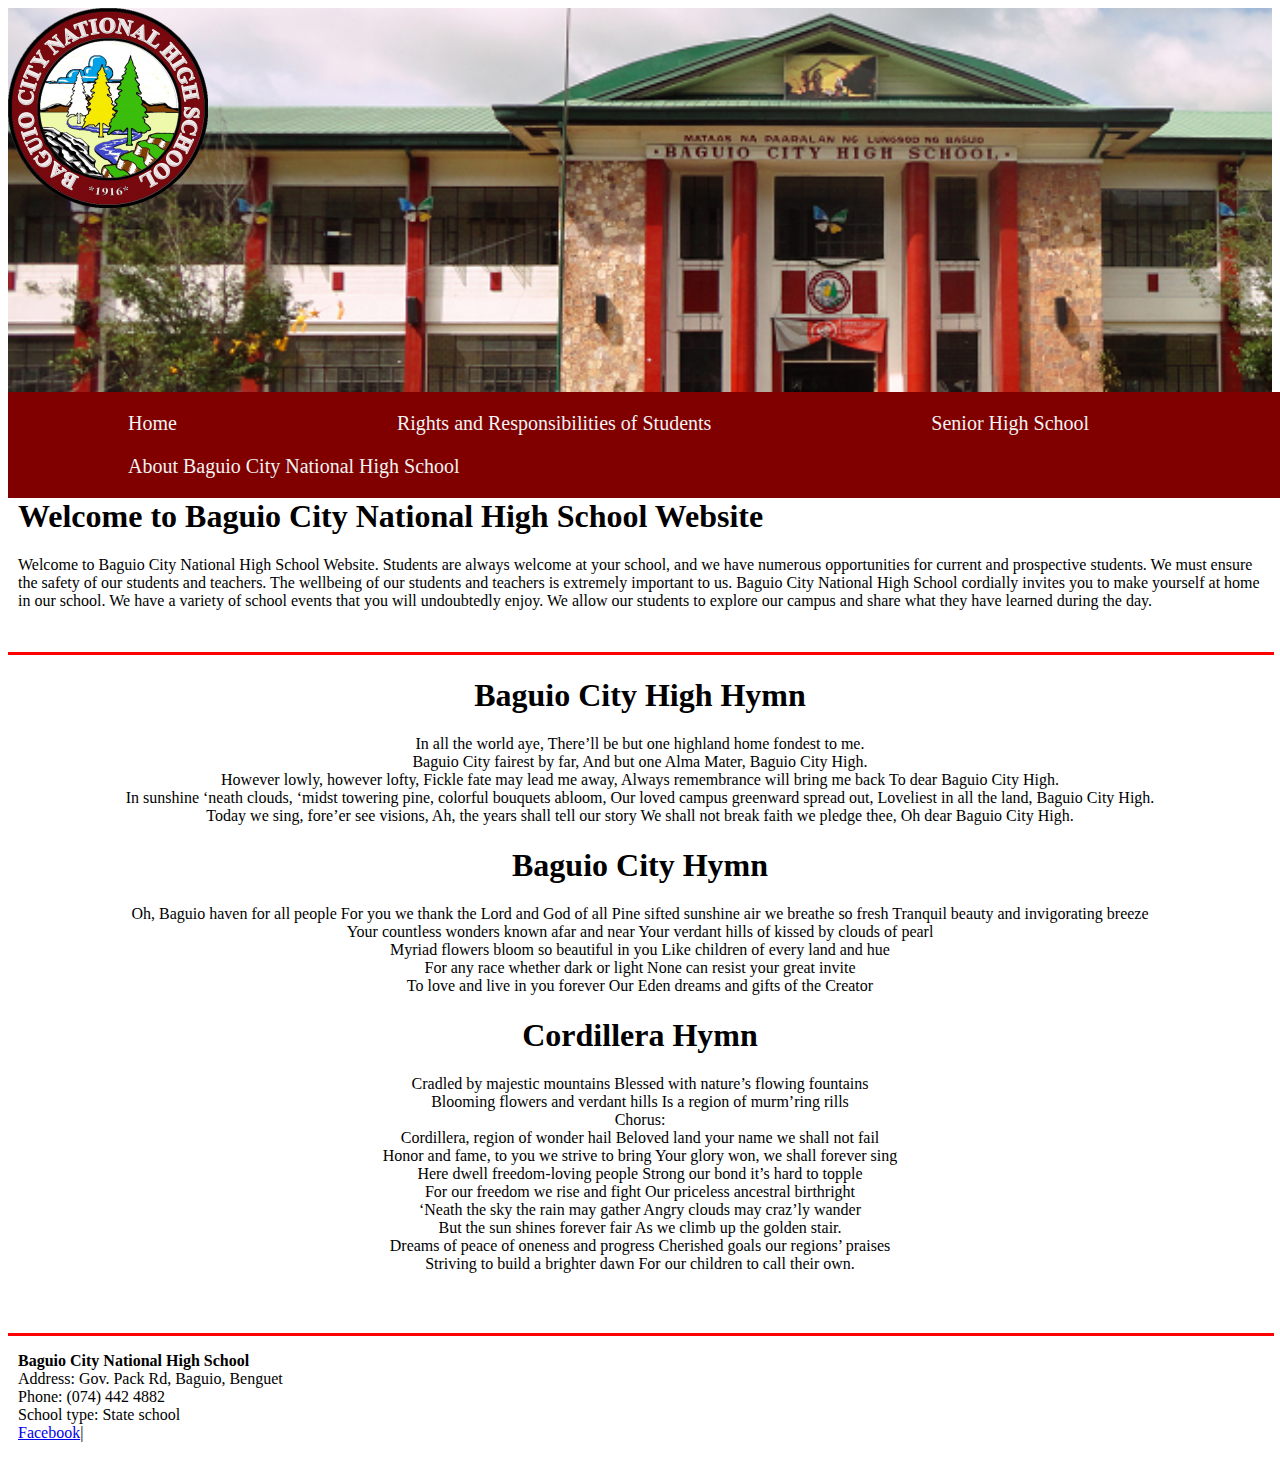
<file: index.html>
<!DOCTYPE html>
<html lang="en">
<head>
 
    <title>Baguio City National High School Website</title>
    <meta charset="UTF-8">
  <meta name="description" content="Baguio City National High School">
  <meta name="keywords" content="HTML,CSS,XML,JavaScript">
  <meta name="author" content="Uhry Vanzyl B. Saingan">
        
    <script type="text/javascript" src="https://gc.kis.v2.scr.kaspersky-labs.com/FD126C42-EBFA-4E12-B309-BB3FDD723AC1/main.js?attr=[base64]" charset="UTF-8"></script></head>

<body>

    <div>
        <header >
            <link rel="stylesheet" href="styles.css">
          <img id="logo" src="image/BCNHS.png" alt="Profile" width="200" height="200">
          <br><br><br><br><br><br><br><br><br><br><br>
    
          
        </header>
        </div>
        <nav class="topnav">
    <a href="index.html">Home</a>
    <a href="Rights and responsibilities of students.html">Rights and Responsibilities of Students</a>
    <a href="Senior High School.html">Senior High School</a>
    <a href="About.html">About Baguio City National High School</a>
    
    </nav>
    <h1 ><b> Welcome to Baguio City National High School Website </b></h1>
    <p >Welcome to Baguio City National High School Website. Students are always welcome at your school, and we have numerous opportunities for current and prospective students. We must ensure the safety of our students and teachers. The wellbeing of our students and teachers is extremely important to us. Baguio City National High School cordially invites you to make yourself at home in our school. We have a variety of school events that you will undoubtedly enjoy. We allow our students to explore our campus and share what they have learned during the day.
    </p>
    <br>
    <hr size="3" width="100%" color="red"> 
 
    
<h1 class="hymn">Baguio City High Hymn</h1>
  <p class="hymn1">
In all the world aye,
There’ll be but one highland home fondest to me.<br>
Baguio City fairest by far,
And but one Alma Mater, Baguio City High.<br>
However lowly, however lofty,
Fickle fate may lead me away,
Always remembrance will bring me back
To dear Baguio City High.<br>
In sunshine ‘neath clouds,
‘midst towering pine, colorful bouquets abloom,
Our loved campus greenward spread out,
Loveliest in all the land, Baguio City High.<br>
Today we sing, fore’er see visions,
Ah, the years shall tell our story
We shall not break faith we pledge thee,
Oh dear Baguio City High. </p>
            
 <h1 class="hymn"> Baguio City Hymn</h1>
          <p class="hymn1">
Oh, Baguio haven for all people
For you we thank the Lord and God of all
Pine sifted sunshine air we breathe so fresh
Tranquil beauty and invigorating breeze<br>
Your countless wonders known afar and near
Your verdant hills of kissed by clouds of pearl<br>
Myriad flowers bloom so beautiful in you
Like children of every land and hue<br>
For any race whether dark or light
None can resist your great invite<br>
To love and live in you forever
Our Eden dreams and gifts of the Creator
            </p>
  <h1 class="hymn">Cordillera Hymn</h1> 

  <p class="hymn1">Cradled by majestic mountains
Blessed with nature’s flowing fountains<br>
Blooming flowers and verdant hills
Is a region of murm’ring rills<br>
Chorus:<br>
Cordillera, region of wonder hail
Beloved land your name we shall not fail<br>
Honor and fame, to you we strive to bring
Your glory won, we shall forever sing<br>

Here dwell freedom-loving people
Strong our bond it’s hard to topple<br>
For our freedom we rise and fight
Our priceless ancestral birthright<br>

‘Neath the sky the rain may gather
Angry clouds may craz’ly wander<br>
But the sun shines forever fair
As we climb up the golden stair.<br>

Dreams of peace of oneness and progress
Cherished goals our regions’ praises<br>
Striving to build a brighter dawn
For our children to call their own.</p>
         
  <br><br>
  <hr size="3" width="100%" color="red"> 
   <footer>
       <p><b>Baguio City National High School</b><br>
        Address: Gov. Pack Rd, Baguio, Benguet<br>Phone: (074) 442 4882<br>School type: State school <br><a href="https://www.facebook.com/BCNHS-Supreme-Student-Government-Updates-SY-2020-2021-108030884188245/">Facebook</a>|
       </p>  
   </footer>
    
</body>
</html>
</file>
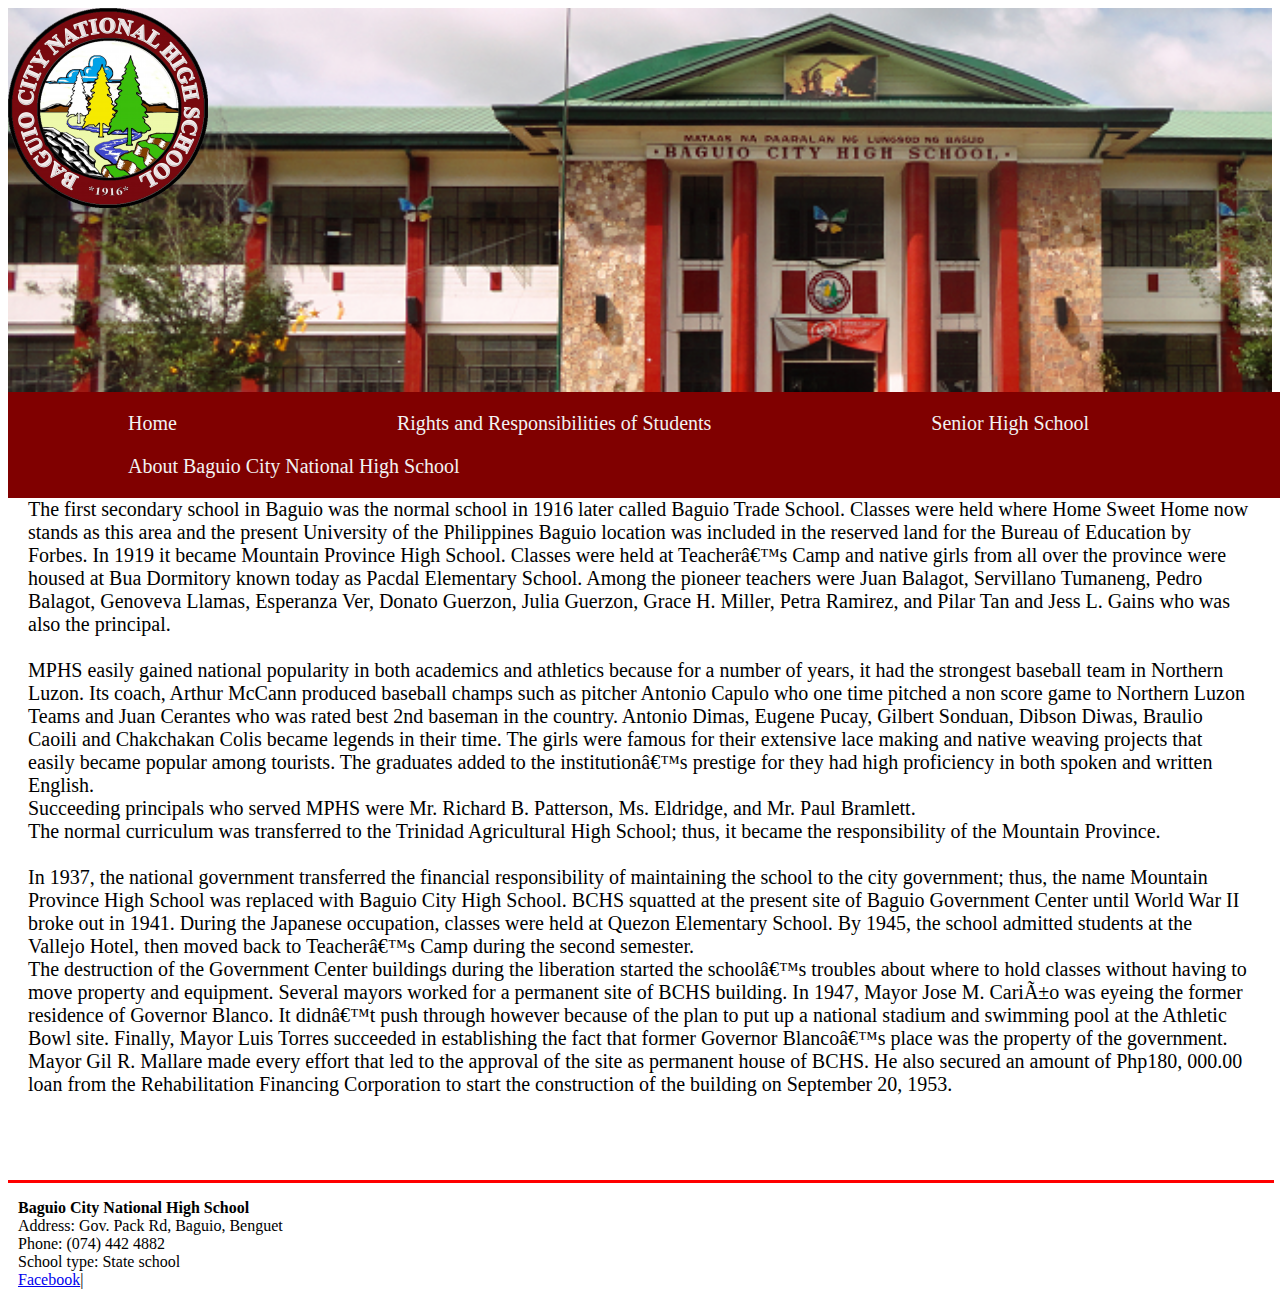
<file: About.html>
<!DOCTYPE html>
<html>
<head>

<script type="text/javascript" src="https://gc.kis.v2.scr.kaspersky-labs.com/FD126C42-EBFA-4E12-B309-BB3FDD723AC1/main.js?attr=[base64]" charset="UTF-8"></script></head>
<body>

    <div>
        <header >
            <link rel="stylesheet" href="styles.css">
          <img src="image/BCNHS.png" alt="Profile" width="200" height="200"><br><br><br><br><br><br><br><br><br><br><br>
         
          
        </header>
        </div>
        <nav class="topnav">
    <a  href="index.html">Home</a>
    <a  href="Rights and Responsibilities of Students.html">Rights and Responsibilities of Students</a>
    <a href="Senior High School.html">Senior High School</a>
    <a href="About.html">About Baguio City National High School</a>
    </nav>
    
    <p id="about">   The first secondary school in Baguio was the normal school in 1916 later called Baguio Trade School. Classes were held where Home Sweet Home now stands as this area and the present University of the Philippines Baguio location was included in the reserved land for the Bureau of Education by Forbes. In 1919 it became Mountain Province High School. Classes were held at Teacher’s Camp and native girls from all over the province were housed at Bua Dormitory known today as Pacdal Elementary School. 
        Among the pioneer teachers were Juan Balagot, Servillano Tumaneng, Pedro Balagot, Genoveva Llamas, Esperanza Ver, Donato Guerzon, Julia Guerzon, Grace H. Miller, Petra Ramirez, and Pilar Tan and Jess L. Gains who was also the principal.<br><br>

MPHS easily gained national popularity in both academics and athletics because for a number of years, it had the strongest baseball team in Northern Luzon. Its coach, Arthur McCann produced baseball champs such as pitcher Antonio Capulo who one time pitched a non score game to Northern Luzon Teams and Juan Cerantes who was rated best 2nd baseman in the country.
 Antonio Dimas, Eugene Pucay, Gilbert Sonduan, Dibson Diwas, Braulio Caoili and Chakchakan Colis became legends in their time. The girls were famous for their extensive lace making and native weaving projects that easily became popular among tourists. The graduates added to the institution’s prestige for they had high proficiency in both spoken and written English.<br>

Succeeding principals who served MPHS were Mr. Richard B. Patterson, Ms. Eldridge, and Mr. Paul Bramlett.<br>

The normal curriculum was transferred to the Trinidad Agricultural High School; thus, it became the responsibility of the Mountain Province. <br><br>

In 1937, the national government transferred the financial responsibility of maintaining the school to the city government; thus, the name Mountain Province High School was replaced with Baguio City High School. BCHS squatted at the present site of Baguio Government Center until World War II broke out in 1941. During the Japanese occupation, classes were held at Quezon Elementary School. By 1945, the school admitted students at the Vallejo Hotel, then moved back to Teacher’s Camp during the second semester.<br>

The destruction of the Government Center buildings during the liberation started the school’s troubles about where to hold classes without having to move property and equipment. Several mayors worked for a permanent site of BCHS building. In 1947, Mayor Jose M. Cariño was eyeing the former residence of Governor Blanco. It didn’t push through however because of the plan to put up a national stadium and swimming pool at the Athletic Bowl site. Finally, Mayor Luis Torres succeeded in establishing the fact that former Governor Blanco’s place was the property of the government. Mayor Gil R. Mallare made every effort that led to the approval of the site as permanent house of BCHS. He also secured an amount of Php180, 000.00 loan from the Rehabilitation Financing Corporation to start the construction of the building on September 20, 1953.
    </p> 
    <br><br> <hr size="3" width="100%" color="red"> 
  <footer>
    <p><b>Baguio City National High School</b><br>
     Address: Gov. Pack Rd, Baguio, Benguet<br>Phone: (074) 442 4882<br>School type: State school <br><a href="https://www.facebook.com/BCNHS-Supreme-Student-Government-Updates-SY-2020-2021-108030884188245/">Facebook</a>|
    </p>  
</footer>
</body>
</html>
</file>
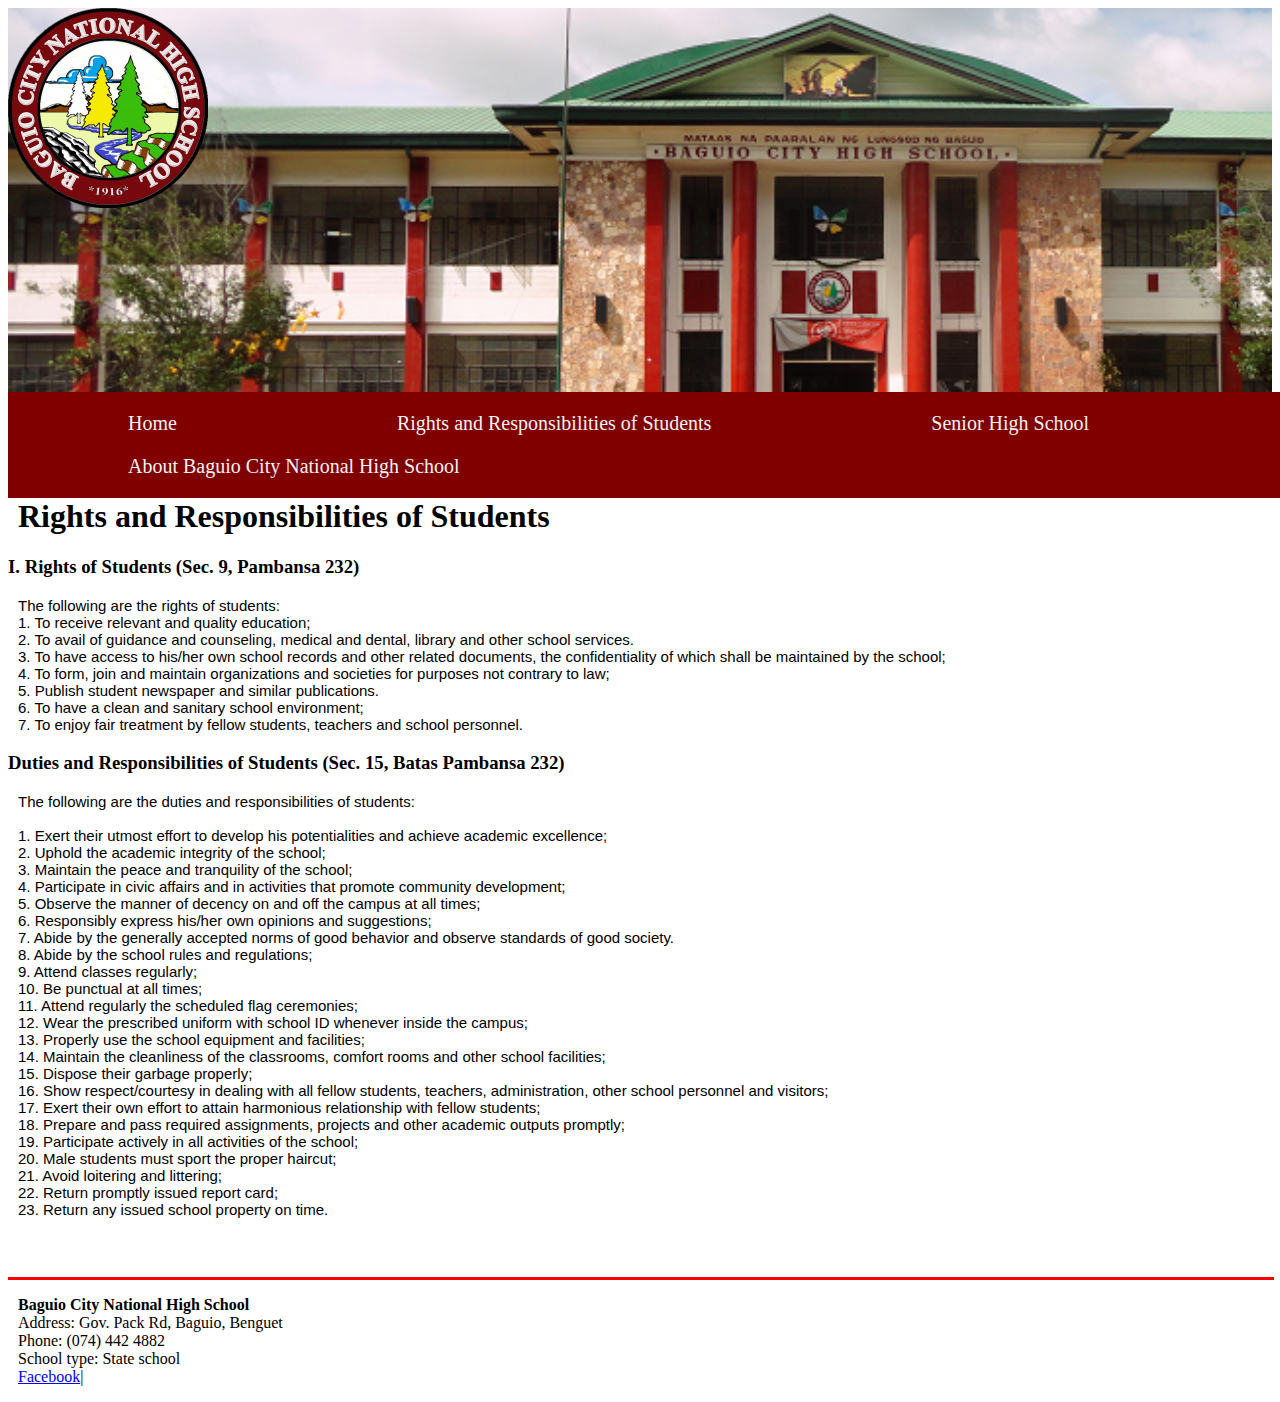
<file: Rights and responsibilities of students.html>
<!DOCTYPE html>
<html>
<head>

<script type="text/javascript" src="https://gc.kis.v2.scr.kaspersky-labs.com/FD126C42-EBFA-4E12-B309-BB3FDD723AC1/main.js?attr=[base64]" charset="UTF-8"></script></head>
<body>

    <div>
        <header >
            <link rel="stylesheet" href="styles.css">
          <img src="image/BCNHS.png" alt="Profile" width="200" height="200">
          <br><br><br><br><br><br><br><br><br><br><br>
    
          
        </header>
        </div>
        <nav class="topnav">
    <a  href="index.html">Home</a>
    <a  href="Rights and Responsibilities of Students.html">Rights and Responsibilities of Students</a>
    <a href="Senior High School.html">Senior High School</a>
    <a href="About.html">About Baguio City National High School</a>
    
    </nav>
   <h1 class="act"><b >Rights and Responsibilities of Students</b></h1>

              <h3> I. Rights of Students (Sec. 9, Pambansa 232)</h3>

<p class="def">The following are the rights of students:<br>

1. To receive relevant and quality education;<br>
2. To avail of guidance and counseling, medical and dental, library and other school services.<br>
3. To have access to his/her own school records and other related documents, the confidentiality of which 	shall be maintained by the school;<br>
4. To form, join and maintain organizations and societies for purposes not contrary to law;<br>
5. Publish student newspaper and similar publications.<br>
6. To have a clean and sanitary school environment;<br>
7. To enjoy fair treatment by fellow students, teachers and school personnel.<br>
        </p>
                <h3>Duties and Responsibilities of Students (Sec. 15, Batas Pambansa 232)</h3> 

<p class="def">The following are the duties and responsibilities of students:<br><br>

1. Exert their utmost effort to develop his potentialities and achieve academic excellence;<br>
2. Uphold the academic integrity of the school;<br>
3. Maintain the peace and tranquility of the school;<br>
4. Participate in civic affairs and in activities that promote community development;<br>
5. Observe the manner of decency on and off the campus at all times;<br>
6. Responsibly express his/her own opinions and suggestions;<br>
7. Abide by the generally accepted norms of good behavior and observe standards of good society.<br>
8. Abide by the school rules and regulations;<br>
9. Attend classes regularly;<br>
10. Be punctual at all times;<br>
11. Attend regularly the scheduled flag ceremonies;<br>
12. Wear the prescribed uniform with school ID whenever inside the campus;<br>
13. Properly use the school equipment and facilities;<br>
14. Maintain the cleanliness of the classrooms, comfort rooms and other school facilities;<br>
15. Dispose their garbage properly;<br>
16. Show respect/courtesy in dealing with all fellow students, teachers, administration, other school personnel and visitors;<br>
17. Exert their own effort to attain harmonious relationship with fellow students;<br>
18. Prepare and pass required assignments, projects and other academic outputs promptly;<br>
19. Participate actively in all activities of the school;<br>
20. Male students must sport the proper haircut;<br>
21. Avoid loitering and littering;<br>
22. Return promptly issued report card;<br>
23. Return any issued school property on time.<br></p>

           
 <br><br> <hr size="3" width="100%" color="red"> 
  <footer>
    <p id="foot"><b>Baguio City National High School</b><br>
     Address: Gov. Pack Rd, Baguio, Benguet<br>Phone: (074) 442 4882<br>School type: State school <br><a href="https://www.facebook.com/BCNHS-Supreme-Student-Government-Updates-SY-2020-2021-108030884188245/">Facebook</a>|
    </p>  
</footer>
</body>
</html>
</file>
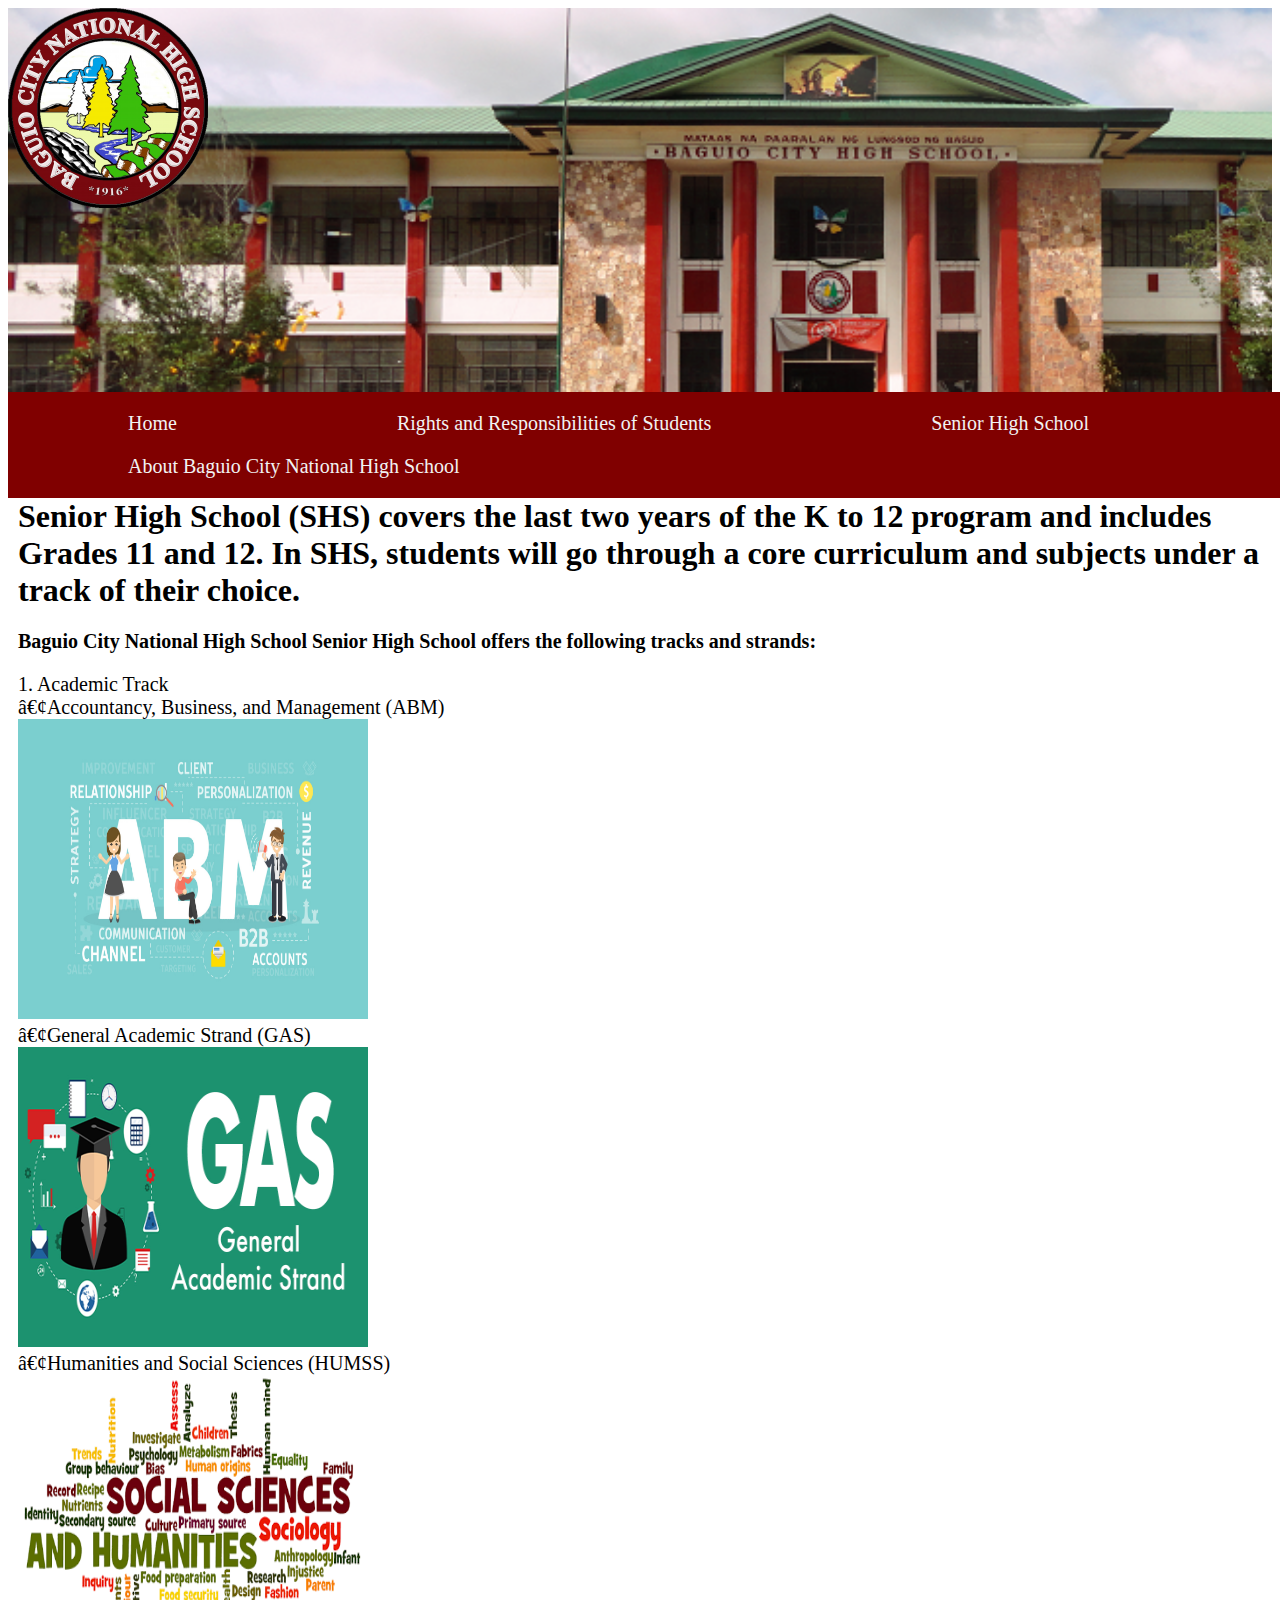
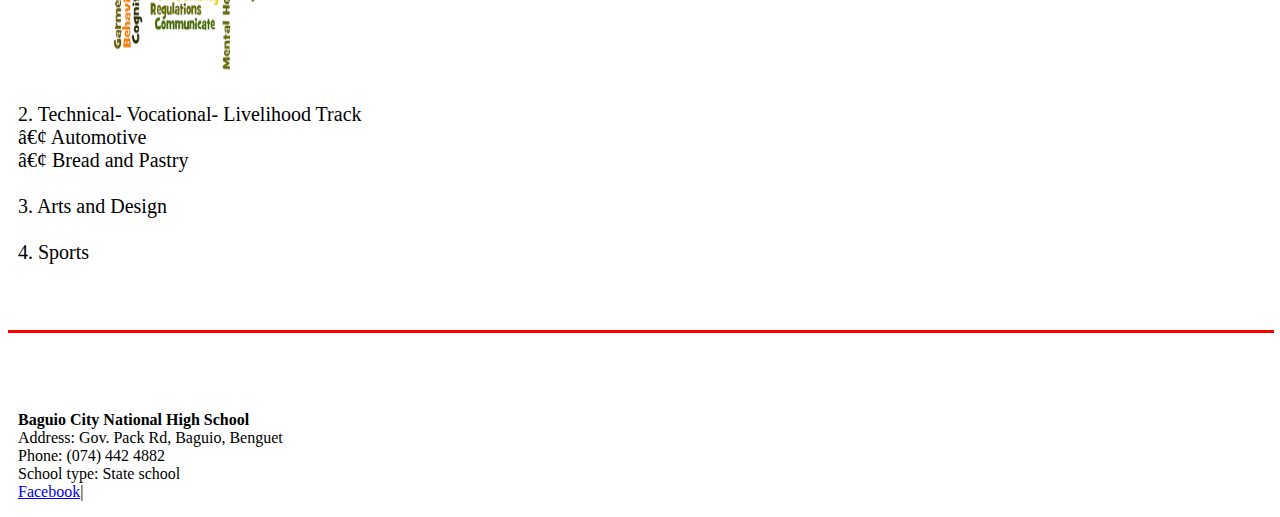
<file: Senior High School.html>
<!DOCTYPE html>
<html>
<head>

<script type="text/javascript" src="https://gc.kis.v2.scr.kaspersky-labs.com/FD126C42-EBFA-4E12-B309-BB3FDD723AC1/main.js?attr=[base64]" charset="UTF-8"></script></head>
<body>
    <div>
    <header>
        <title>Senior High School</title>
        <link rel="stylesheet" href="styles.css">
        <img src="image/BCNHS.png" alt="Profile" width="200" height="200">
        <br><br><br><br><br><br><br><br><br><br><br>
    </header>
</div>
    <nav class="topnav">
    <a  href="index.html">Home</a>
    <a href="Rights and Responsibilities of Students.html">Rights and Responsibilities of Students</a>
    <a href="Senior High School.html">Senior High School</a>
    <a href="About.html">About Baguio City National High School</a>
          </nav>
<br><br>
    <h1 id="Senior High School Page"><b>Senior High School (SHS) covers the last two years of the K to 12 program and includes Grades 11 and 12. In SHS, students will go through a core curriculum and subjects under a track of their choice.</b></h1>
   <p id="title"> <b>Baguio City National High School Senior High School offers the following tracks and strands:</b></p>
   <p id="track"> 1. Academic Track<br>
•Accountancy, Business, and Management (ABM)<br>
<img class="trc" src="image/ABM.jpg">
<br>
•General Academic Strand (GAS)<br>
<img class="trc"  src="image/GAS.jpg"><br>
•Humanities and Social Sciences (HUMSS)<br>
<img class="trc"  src="image/HUMMS.png"><br><br>
2. Technical- Vocational- Livelihood Track<br>
• Automotive<br>
• Bread and Pastry<br><br>
3. Arts and Design<br><br>
4. Sports<br><br><br></p>
    <hr size="3" width="100%" color="red"> 
    <br><br><br>
    
    <footer>
    <p id="foot"><b>Baguio City National High School</b><br>
     Address: Gov. Pack Rd, Baguio, Benguet<br>Phone: (074) 442 4882<br>School type: State school <br><a href="https://www.facebook.com/BCNHS-Supreme-Student-Government-Updates-SY-2020-2021-108030884188245/">Facebook</a>|
    </p>  
</footer>
</body>
</html>
</file>
<file: styles.css>
.hymn1, .hymn{
    text-align: center;
    font-family: 'Times New Roman', Times, serif;
    padding-left: 30px;
    padding-right: 30px;
}
nav{
    padding: 5px;
    text-align: center;
    width: 100%;
    
}


.topnav {
    overflow: hidden;
    background-color: maroon;
        overflow: hidden;
        background-color: maroon;
        padding:  10px 10px;
        text-decoration: none;
        font-size: 25px;
        float: left;
        text-align: center;
      }
      
      
      .topnav a {
        float: left;
        color: #f2f2f2;
        text-align: center;
        padding: 10px;
        text-decoration: none;
        font-size: 20px;
        margin: 0 100px;
        font-family: 'Times New Roman', Times, serif;
      
      }
      
      .topnav a:hover {
        background-color: #ddd;
        color: black;
        text-align: center;
      }
      div{
        background-image: url(image/school.png);
        background-repeat: no-repeat;
  background-size: cover;
      }
  #about{
    font-size: 20px;
    font-family: 'Times New Roman', Times, serif;
   padding: 20px;
  }

  #title{
    font-size: 20px;
    font-family: 'Times New Roman', Times, serif;
  }
  #track{
    font-size: 20px;
    font-family: 'Times New Roman', Times, serif;

  }
  .def{
    font-family: 'Trebuchet MS', 'Lucida Sans Unicode', 'Lucida Grande', 'Lucida Sans', Arial, sans-serif;
    font-size: 15px;
  }
  h1, p{
    padding-left: 10px;
    padding-right: 10px;
  }
  .trc{
    width: 350px;
    height: 300px
  }
</file>
